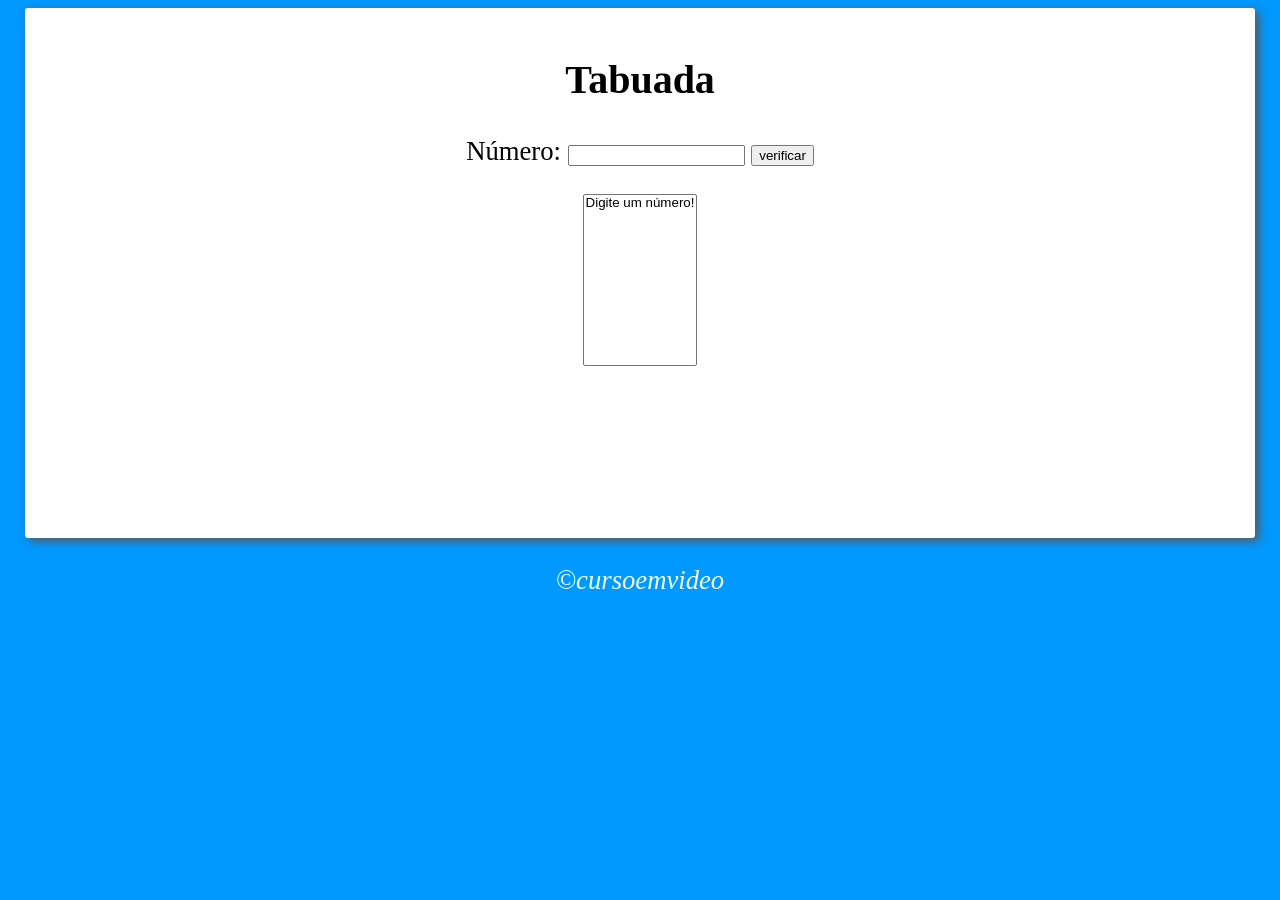
<file: Index.html>
<!DOCTYPE html>
<html lang="pt-BR">
<head>
    <meta charset="UTF-8">
    <meta http-equiv="X-UA-Compatible" content="IE=edge">
    <meta name="viewport" content="width=device-width, initial-scale=1.0">
    <title>Tabuada</title>
    <link rel="stylesheet" href="estilo.css">
</head>
<body>
    <header>
   
    </header>
    <section>
        <h1> Tabuada </h1>
<div>
    <p>Número: <input type="number" name="numero" id="numero">
    <input type="button" value="verificar" onclick="verificar()"></p>

</div>
<select name="tabuada" id="selecttabuada" size = 10>
    <option value="">Digite um número!</option>
</select>
<div>

</div>
    </section>
    <footer>
<p>&copy;cursoemvideo</p>
    </footer>
    <script src="script.js"></script>
    
</body>
</html>
</file>
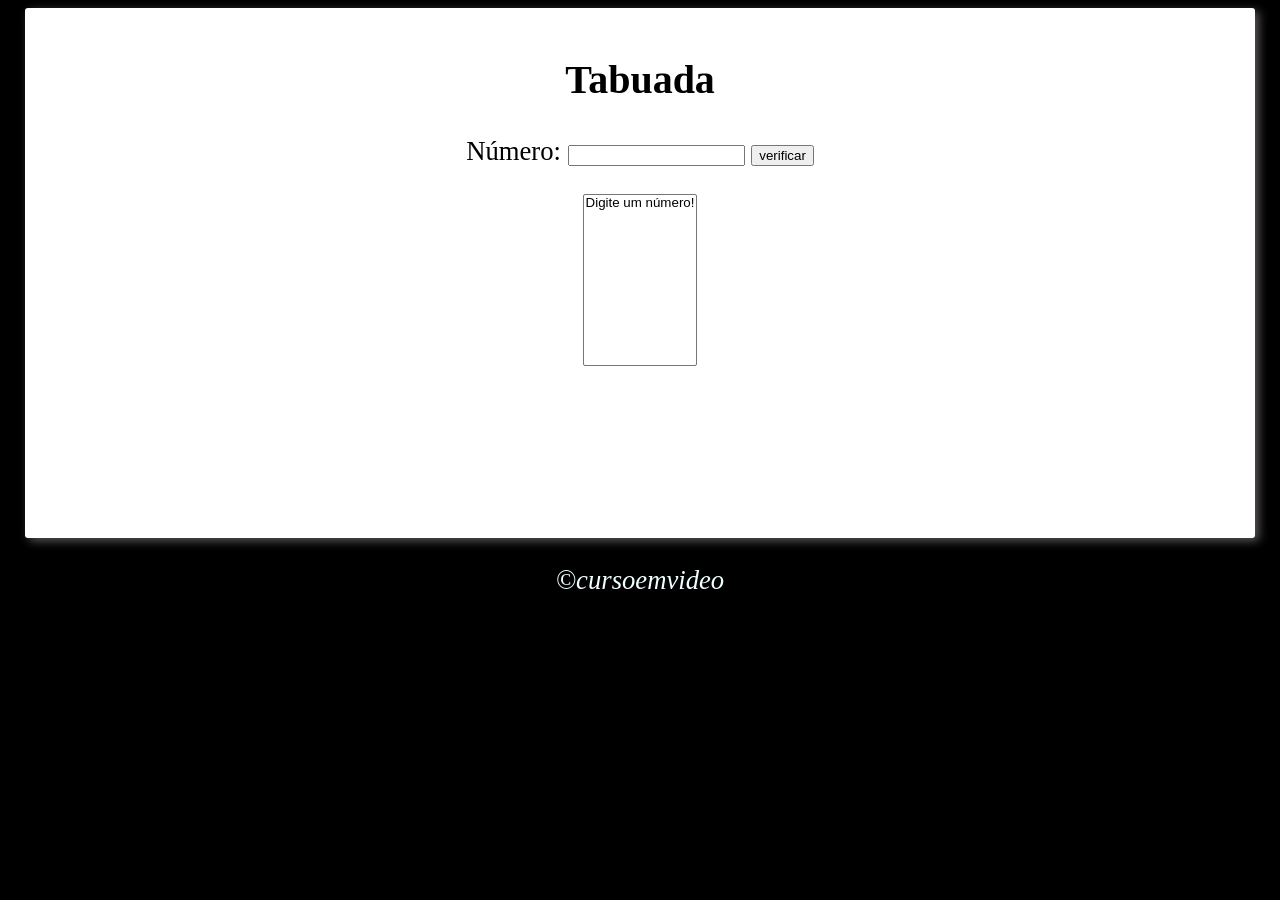
<file: Códigos/Index.html>
<!DOCTYPE html>
<html lang="pt-BR">
<head>
    <meta charset="UTF-8">
    <meta http-equiv="X-UA-Compatible" content="IE=edge">
    <meta name="viewport" content="width=device-width, initial-scale=1.0">
    <title>Tabuada</title>
    <link rel="stylesheet" href="style.css">
</head>
<body>
    <header>
   
    </header>
    <section>
        <h1> Tabuada </h1>
<div>
    <p>Número: <input type="number" name="numero" id="numero">
    <input type="button" value="verificar" onclick="verificar()"></p>

</div>
<select name="tabuada" id="selecttabuada" size = 10>
    <option value="">Digite um número!</option>
</select>
<div>

</div>
    </section>
    <footer>
<p>&copy;cursoemvideo</p>
    </footer>
    <script src="script.js"></script>
    <style>
    body{
        background-color: black;
    }
    
</style>
</body>

</html>
</file>
<file: estilo.css>
body {
background-color: rgb(0, 153, 255);
font: normal 20pt roboto;



}

header {

text-align: center;
}

section {
    background-color: white;
    border-radius: 3px;
    padding: 15px;
    width: 1200px;
    height: 500px;
    margin:auto;
    box-shadow: 4px 3px 10px rgb(90, 86, 86);
    text-align: center;
    
    
    
    

}

footer {
    color: azure;
    text-align: center;
    font-style: italic;

}
</file>
<file: Códigos/style.css>
body {
    background-color: rgb(0, 0, 0);
    font: normal 20pt roboto;
    
    
    
    }
    
    header {
    
    text-align: center;
    }
    
    section {
        background-color: white;
        border-radius: 3px;
        padding: 15px;
        width: 1200px;
        height: 500px;
        margin:auto;
        box-shadow: 4px 3px 10px rgb(90, 86, 86);
        text-align: center;
        
        
        
        
    
    }
    
    footer {
        color: azure;
        text-align: center;
        font-style: italic;
    
    }
</file>
